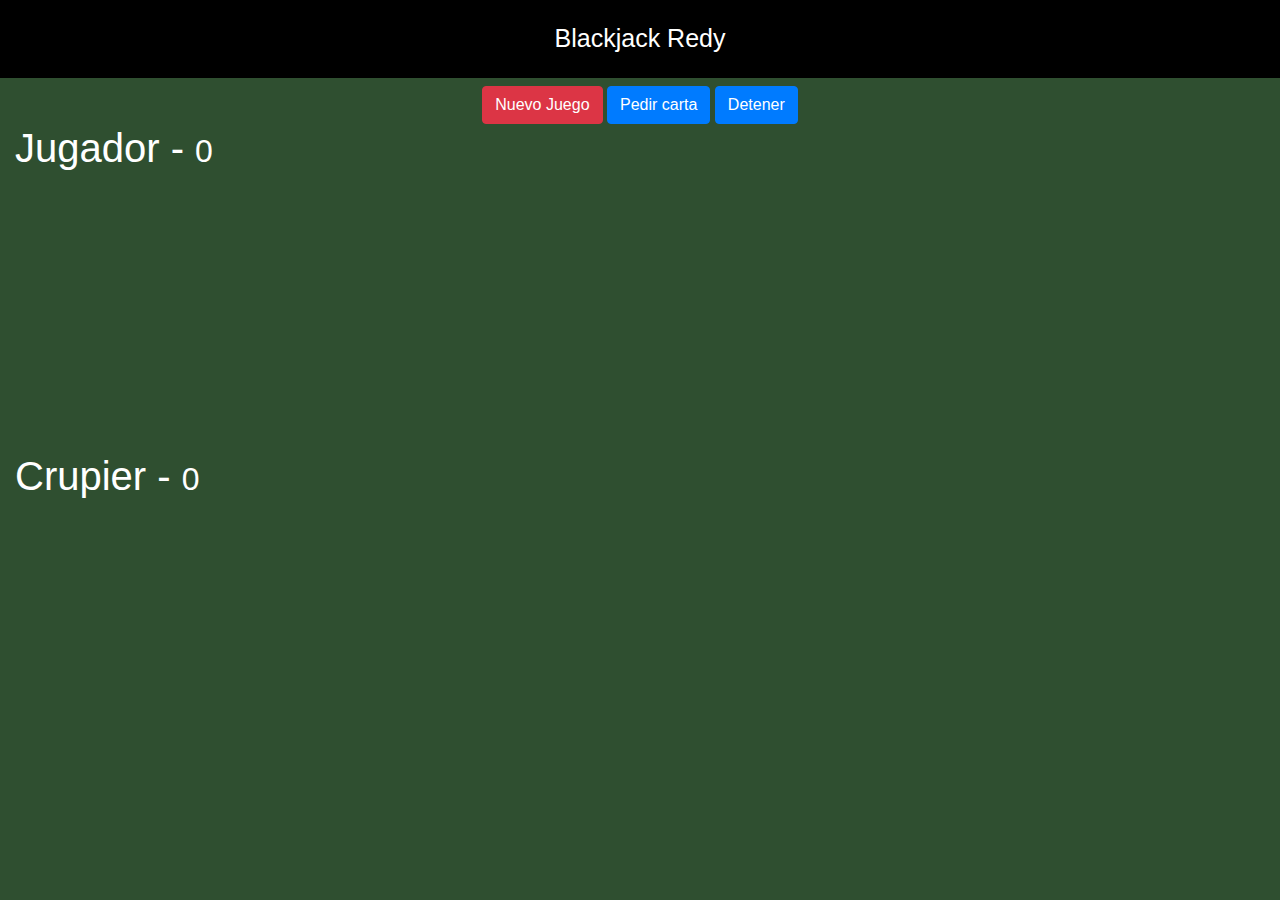
<file: 02-BlackJack/index.html>
<!DOCTYPE html>
<html lang="es">
<head>
    <meta charset="UTF-8">
    <meta name="viewport" content="width=device-width, initial-scale=1.0">
    <title>Blackjack</title>
    <link rel="stylesheet" href="https://cdn.jsdelivr.net/npm/bootstrap@4.4.1/dist/css/bootstrap.min.css" integrity="sha384-Vkoo8x4CGsO3+Hhxv8T/Q5PaXtkKtu6ug5TOeNV6gBiFeWPGFN9MuhOf23Q9Ifjh" crossorigin="anonymous">
    <link rel="stylesheet" href="assets/css/styles.css">
    <link rel="icon" href="assets/cartas/img/favico.ico" type="image/x-icon">
   
</head>
<body>
    <header class="title">
        Blackjack Redy
    </header>
    <!-- Estamos usando Bootstrap, por eso el nombre de las clases -->
    <div class="row mt-2">
        <div class="col text-center">
            <button id="btnNuevo" class="btn btn-danger">Nuevo Juego</button>
            <button id="btnPedir" class="btn btn-primary">Pedir carta</button>
            <button id="btnDetener" class="btn btn-primary">Detener</button>
        </div>
    </div>

    <!-- Parte del jugador -->
    <div class="row container">
        <div class="col">
            <h1>Jugador - <small>0</small></h1>
            <div id="jugador-cartas" class="divCartas">

            </div>
        </div>
    </div>

    <!-- Parte del crupier -->
    <div class="row container">
        <div class="col">
            <h1>Crupier - <small>0</small></h1>
            <div id="crupier-cartas" class="divCartas">

            </div>
        </div>
    </div>
    
    <!-- Importamos lubreria underscore, lo del funcion random -->
     <script src="assets/js/underscore-min.js"></script>
    <!-- Importamos archivo js  -->
    <script src="assets/js/juego.js"></script>

</body>
</html>
</file>
<file: 02-BlackJack/assets/css/styles.css>
body{
    margin: 0 auto;
    background-color: #2F4F30;
    color: white;
}

.title{
    text-align: center;
    background-color: black;
    color: white;
    padding: 20px;
    font-size: 25px;
}

.carta{
    width: 150px;
    /* para hacer que se superpongan */
    position: relative;
    left: 100px;
    margin-left: -75px;
}

#jugador-cartas, #crupier-cartas{
    height: 250px;
    margin-top: 30px;
}
</file>
